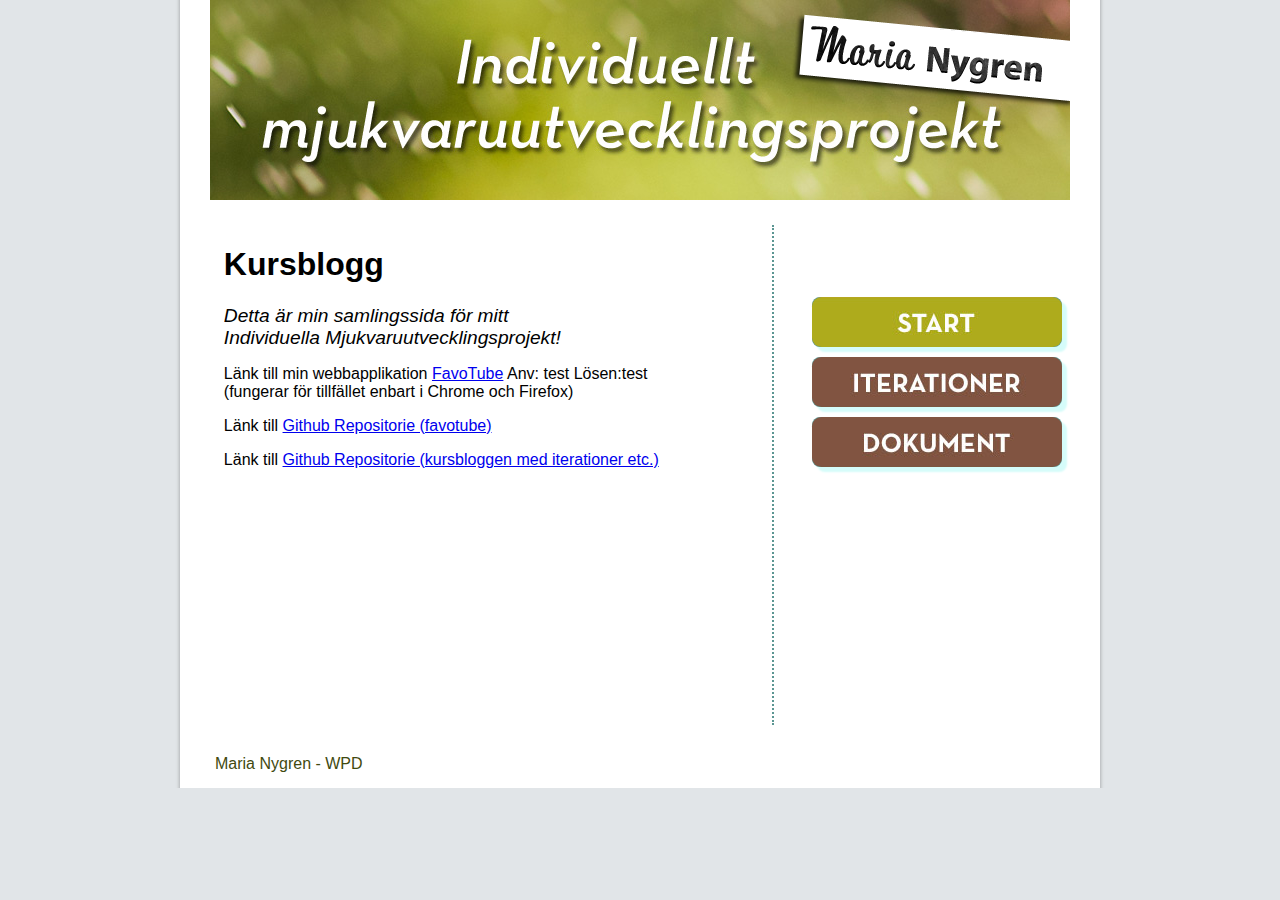
<file: index.html>
﻿<!doctype html>
<html lang="sv">
	<head> 
	<meta charset="utf-8" />
	<meta name="viewport" content="width:device-width, initial-scale=1.0" />
	<title>Kursblogg</title>
	<link rel="stylesheet" href="main.css" media="screen" type="text/css" />
	<link type="text/css" rel="stylesheet" media="print" href="print.css" />
	<link rel="shortcut icon" href="pics/favicon.ico" type="image/x-icon" />
	<link rel="apple-touch-icon" href="pics/appleicon.png" />
	<script>  
		 document.createElement("header"); 
		 document.createElement("hgroup");  
		 document.createElement("footer"); 
		 document.createElement("article"); 
		 document.createElement("main"); 
		 document.createElement("section"); 
		 document.createElement("nav"); 
		 document.createElement("aside"); 
		 document.createElement("address"); 
	</script> 

	</head>

	 	<body>
	<div id="page">
	
		<header id="header">
			<img class="logo" src="pics/logo.png" alt="Logo" />
		</header>
	
	<div id="column-right">
	<nav id="menu">
		<ul>
			<li class="active"><a href="#mainBlog">Start</a></li>
			<li class="labbKnapp"><a href="pages/iterationer.html">Iterationer</a></li>
			<li class="dailyKnapp"><a href="pages/documents.html#mainBlog">Daily Scrum</a></li>
		</ul>
	</nav>
	</div>
 			
	<div id="columnLeft">		
		<div id="mainBlog">
		<main>
		<header>
		<h1>Kursblogg</h1> </header>
		<span class="italic">Detta är min samlingssida för mitt <br />Individuella Mjukvaruutvecklingsprojekt!</span> 
		<br />
		<p> Länk till min webbapplikation <a href="http://favotube.comule.com/" target="_blank">FavoTube</a> Anv: test   Lösen:test
			<br /> (fungerar för tillfället enbart i Chrome och Firefox)</p>
		<p>Länk till <a href="https://github.com/mn22nw/1dv430_mn22nw" target="_blank">Github Repositorie (favotube)</a></p>
		<p>Länk till <a href="https://github.com/mn22nw/KursBloggIMP/tree/gh-pages" target="_blank">Github Repositorie (kursbloggen med iterationer etc.)</a>
		</p>
		<!-- Rubrik för inlägg -->
		
		 </main>
		</div>
	</div>
	<footer id="footer"> Maria Nygren - WPD </footer> 
	</div>
 	</body>
 </html>
</file>
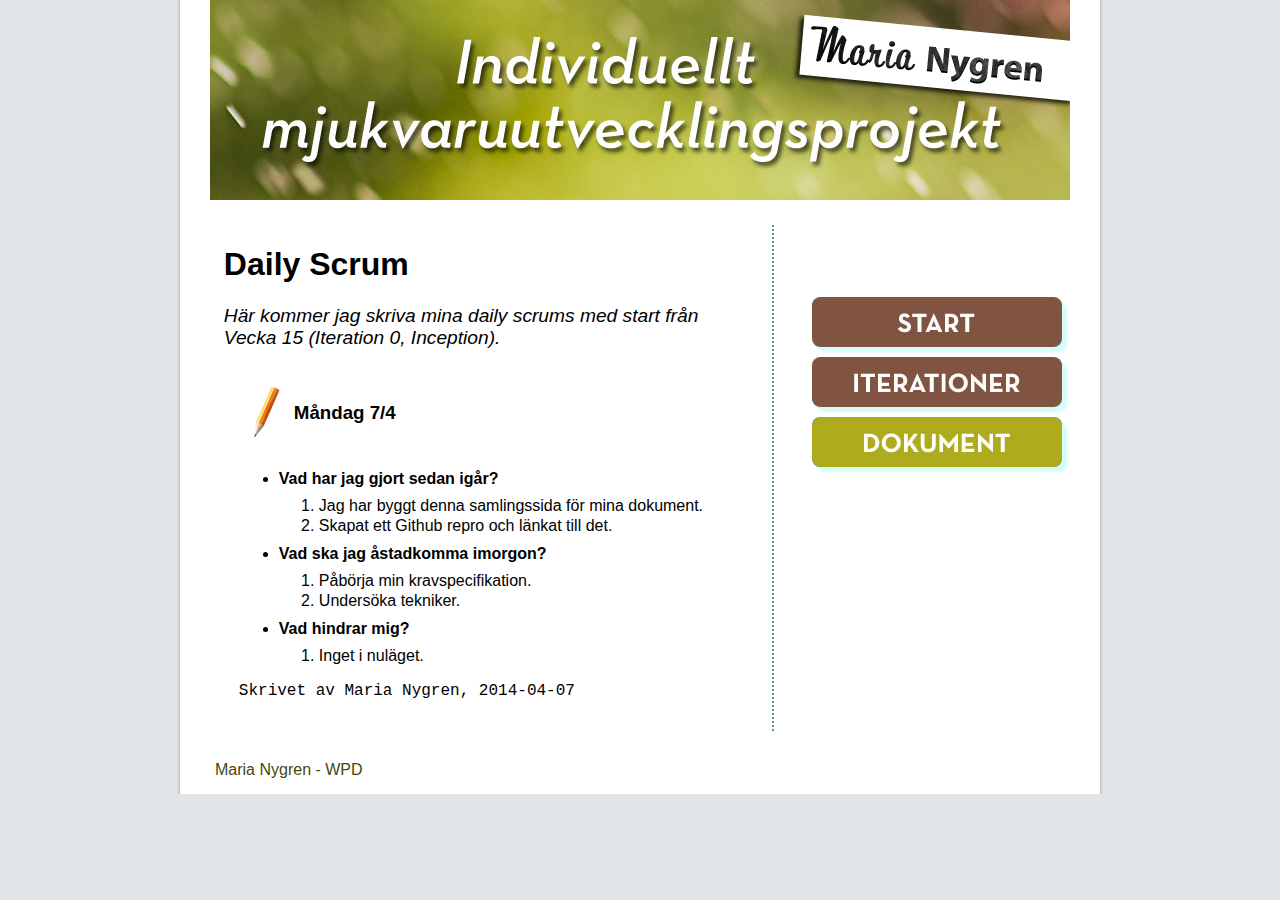
<file: daily.html>
﻿<!doctype html>
<html lang="sv">
	<head> 
	<meta charset="utf-8" />
	<meta name="viewport" content="width:device-width, initial-scale=1.0" />
	<title>Kursblogg - Daily Scrum</title>
	<link rel="stylesheet" href="../main.css" media="screen" type="text/css" />
	<link type="text/css" rel="stylesheet" media="print" href="../print.css" />
	<link rel="shortcut icon" href="../pics/favicon1.ico" type="image/x-icon" />
	<link rel="apple-touch-icon" href="../pics/appleicon.png" />
	<script>  
		 document.createElement("header"); 
		 document.createElement("hgroup");  
		 document.createElement("footer"); 
		 document.createElement("article"); 
		 document.createElement("main"); 
		 document.createElement("section"); 
		 document.createElement("nav"); 
		 document.createElement("aside"); 
		 document.createElement("address"); 
	</script> 

	</head>

	 	<body>
	<div id="page">
	
		<header id="header">
			<img class="logo" src="../pics/logo.png" alt="Logo" />
		</header>
	
	<div id="column-right">
	<nav id="menu">
		<ul>
			<li class="startKnapp"><a href="../index.html#mainBlog">Start</a></li>
			<li class="labbKnapp"><a href="iterationer.html#mainBlog">Iterationer</a></li>
			<li class="dailyActive"><a href="#mainBlog">Daily Scrum</a></li>
		</ul>
	</nav>
	</div>
 			
	<div id="columnLeft">		
		<div id="mainBlog">
		<main>
		<header>
		<h1>Daily Scrum</h1> </header>
		<span class="italic">Här kommer jag skriva mina daily scrums med start från Vecka 15 (Iteration 0, Inception).</span> 
		
				<!-- Rubrik för inlägg -->
			<div id="v15" class="post">
				<h3>Måndag 7/4</h3>
				<ul>
					<li>Vad har jag gjort sedan igår?
						<ol>
							<li>Jag har byggt denna samlingssida för mina dokument.</li>
							<li>Skapat ett Github repro och länkat till det.</li>
						</ol>
					</li>
					<li>Vad ska jag åstadkomma imorgon?
						<ol>
							<li>Påbörja min kravspecifikation.</li>
							<li>Undersöka tekniker.</li>
						</ol>
					</li>
					<li>Vad hindrar mig?
						<ol>
							<li>Inget i nuläget.</li>
						</ol>
					</li>
				</ul>
				<!-- namn och tidpunkt -->
				<footer><p class="datum"> Skrivet av Maria Nygren, 2014-04-07</p></footer>
			</div>
	
		 </main>
		</div>
	</div>
	<footer id="footer"> Maria Nygren - WPD </footer> 
	</div>
 	</body>
 </html>
</file>
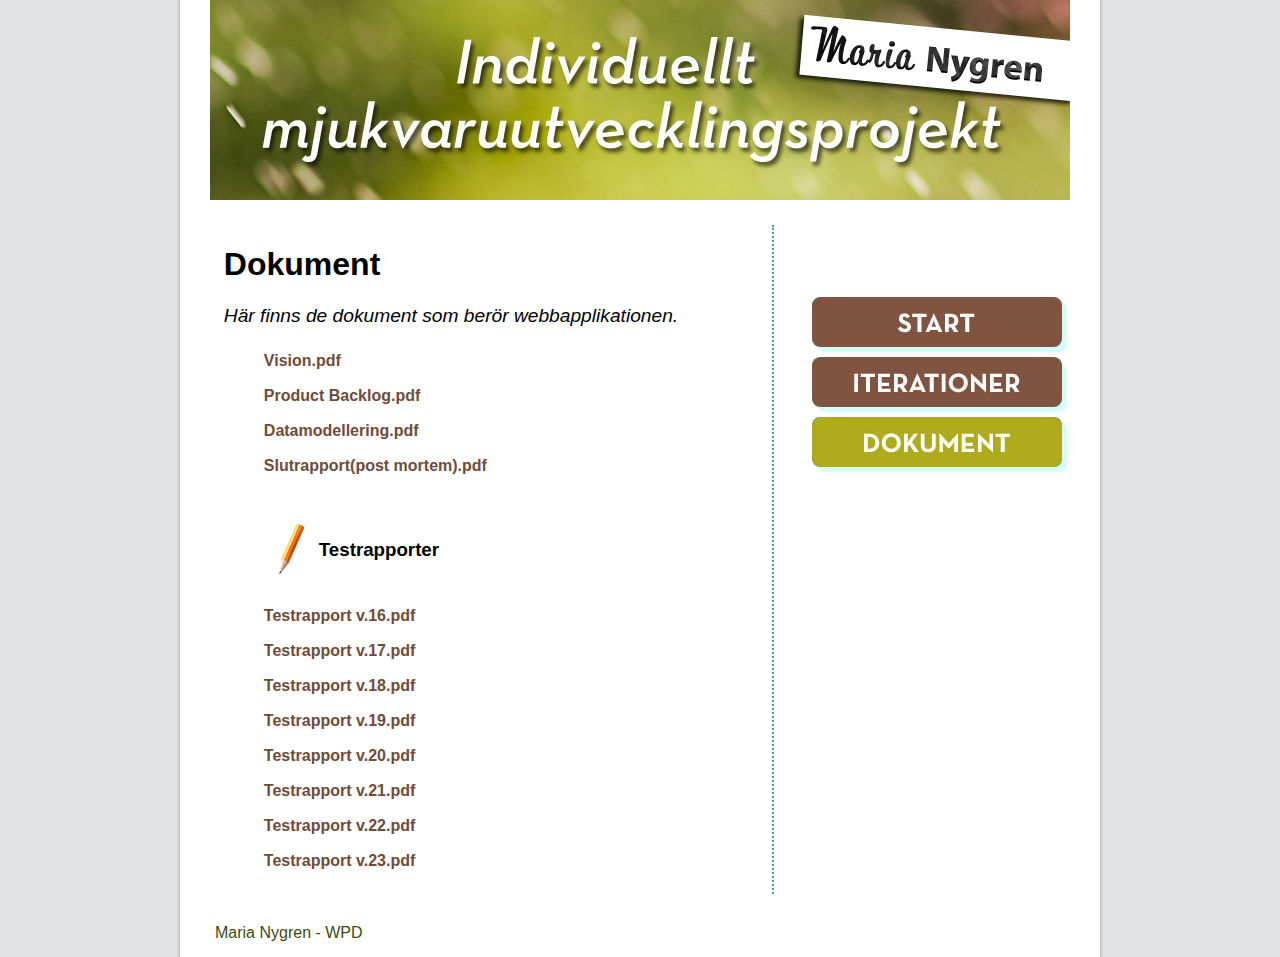
<file: pages/documents.html>
﻿<!doctype html>
<html lang="sv">
	<head> 
	<meta charset="utf-8" />
	<meta name="viewport" content="width:device-width, initial-scale=1.0" />
	<title>Kursblogg - Daily Scrum</title>
	<link rel="stylesheet" href="../main.css" media="screen" type="text/css" />
	<link type="text/css" rel="stylesheet" media="print" href="../print.css" />
	<link rel="shortcut icon" href="../pics/favicon.ico" type="image/x-icon" />
	<link rel="apple-touch-icon" href="../pics/appleicon.png" />
	<script>  
		 document.createElement("header"); 
		 document.createElement("hgroup");  
		 document.createElement("footer"); 
		 document.createElement("article"); 
		 document.createElement("main"); 
		 document.createElement("section"); 
		 document.createElement("nav"); 
		 document.createElement("aside"); 
		 document.createElement("address"); 
	</script> 

	</head>

	 	<body>
	<div id="page">
	
		<header id="header">
			<img class="logo" src="../pics/logo.png" alt="Logo" />
		</header>
	
	<div id="column-right">
	<nav id="menu">
		<ul>
			<li class="startKnapp"><a href="../index.html#mainBlog">Start</a></li>
			<li class="labbKnapp"><a href="iterationer.html#mainBlog">Iterationer</a></li>
			<li class="dailyActive"><a href="#mainBlog">Daily Scrum</a></li>
		</ul>
	</nav>
	</div>
 			
	<div id="columnLeft">		
		<div id="mainBlog">
		<main>
		<h1>Dokument</h1> </header>
		<div class="noBullet">
		<span class="italic">Här finns de dokument som berör webbapplikationen. </span> 

			<ul>
				<li><a href="../pdf/vision.pdf" target="_blank">Vision.pdf</a></li>
				<li><a href="../pdf/produkt_backlog.pdf" target="_blank">Product Backlog.pdf</a></li>
				<li><a href="../pdf/datamodellering.pdf" target="_blank">Datamodellering.pdf</a></li>
				<li><a href="../pdf/slutrapport.pdf" target="_blank">Slutrapport(post mortem).pdf</a></li>
				<br />
				<h3>Testrapporter</h3>
				<li><a href="../pdf/testrapport_v16.pdf" target="_blank">Testrapport v.16.pdf</a></li>
				<li><a href="../pdf/testrapport_v17.pdf" target="_blank">Testrapport v.17.pdf</a></li>
				<li><a href="../pdf/testrapport_v18.pdf" target="_blank">Testrapport v.18.pdf</a></li>
				<li><a href="../pdf/testrapport_v19.pdf" target="_blank">Testrapport v.19.pdf</a></li>
				<li><a href="../pdf/testrapport_v20.pdf" target="_blank">Testrapport v.20.pdf</a></li>
				<li><a href="../pdf/testrapport_v21.pdf" target="_blank">Testrapport v.21.pdf</a></li>
				<li><a href="../pdf/testrapport_v22.pdf" target="_blank">Testrapport v.22.pdf</a></li>	
				<li><a href="../pdf/testrapport_v23.pdf" target="_blank">Testrapport v.23.pdf</a></li>			
			</ul>
		</div>		
	
		 </main>
		</div>
	</div>
	<footer id="footer"> Maria Nygren - WPD  </footer> 
	</div>
 	</body>
 </html>
</file>
<file: main.css>
﻿@charset "UTF-8";
@import url(http://fonts.googleapis.com/css?family=Volkhov:400,700);


	body {			overflow-y: scroll;
					font-family: "Georgia", Tahoma, Sans-Serif;
					margin:0 auto;
					background: #e1e5e8;}
	h2 {				padding-top:10px;}
	img, video {		max-width:100%;}
	
	article, aside, details, figcaption, figure, 
	footer, header, hgroup, menu, nav, section{ display: block; } 

		/** Anger sidans storlek och placering*
---------------------------------------------------------------------- */	
	#page {			width:930px; 
					min-height:100%; 
					height:auto !important;  
					height: 100%; 						
					margin:0 auto;
					padding-bottom:15px;
					margin-bottom:-25px;
					
					background: url(pics/bg.gif) repeat-y center 0;
					background-size:930px;
	}

		/** Header*
---------------------------------------------------------------------- */
	#header {  		display:block; height:200px; width:92.5%; margin: 0 auto; padding-top:25px; 
					background: url('pics/header.jpg');
					background-repeat: no-repeat;}
	#header h1 {		margin-top:70px; float:left; padding-left:12px; 	color:#484759;}
		
		/** Inställningar för den högra kolumnen*
---------------------------------------------------------------------- */
	#column-right { width:35%;float:right; overflow:hidden;  } 
	
		/** Menyn*
---------------------------------------------------------------------- */
	#menu a {		line-height:2em;
					display:block;					
					text-align: center;
					text-decoration:none;
					font-family: 'Volkhov', serif;
					font-size:1.2em;
					height:50px;
					border-radius:0.5em;
					margin-bottom:10px;
					background: url('pics/menu.jpg') no-repeat;
					text-indent:100%;
					white-space:nowrap;
					overflow:hidden;
					}
					
	#menu a:link {	color:#FFF;					font-weight:bold;		
					
												letter-spacing:1px; }
	#menu a:visited{ color:#FFF;}               
												    
	#menu a:hover{  	color:#0c3331;}
	#menu a:active{ 	color:#FFF; border:none;}
	#menu li {		border-radius:0.5em; 
					width:250px; 		
					background:#5B9692;
					box-shadow: 5px 5px 2px #d5fcfa;}
	
	/*Startknapp*/
	#menu .startKnapp a{ 				}
	#menu .startKnapp a:hover{ 			background-position:0 100%;  }
	#menu .active a{						background-position:0 100%;  }

	
	/*labbknapp*/
	#menu .labbKnapp a{ 					background-position:-250px 0;}
	#menu .labbKnapp a:hover{ 			background-position:-250px 100%;}
	#menu .activeLabb a{ 				background-position:-250px 100%;}
	
	/*Presentationsknapp*/
	#menu .presentationKnapp a{			background-position:-500px 0;}
	#menu .presentationKnapp a:hover{	background-position:-500px 100%;}  
	#menu .activePresentation a {		background-position:-500px 100%;}
	
	/*DailyScrumknapp*/
	#menu .dailyKnapp a {					background-position:-750px 0;}
	#menu .dailyKnapp a:hover { 			background-position:-750px 100%;}
	#menu .dailyActive a{ 				background-position:-750px 100%;}

	#menu ul {		list-style:none; 
					line-height:1.5em; 
					width:250px;
					margin-left:-0.5em;
					margin-top: 4.5em;
									
				}

		/** Inställningar för den vänstra kolumnen*
---------------------------------------------------------------------- */
	#columnLeft {	min-height:500px; 	height:auto !important; 	width:62%;
					margin-left:20px;	border-right:2px #5B9692 dotted; }
					
	#mainBlog {		margin-left:5%; 	margin-right:5%;  
					overflow:hidden;}
	
	#mainBlog h3{ 	line-height:60px; width:100%; height:60px; padding-left:55px; 
					background: url(pics/penna.jpg) no-repeat;}

	#mainBlog li { 	font-weight:bold; 
					line-height: 35px;}
	
	#mainBlog ol li{	font-weight:200;
					line-height: 20px;}	
		
	#mainBlog dl {	font-weight:bold;}
	#mainBlog dd {	font-weight:normal;
					font-style:italic;}
		
	.datum {			font-family:"Courier New", Courier, monospace; width:350px;}
	.logo {				float:right; 
						margin-top:-35px;}
	.post { 			padding:15px;}
	.right{ 		float:right;	padding:5px; 	background:white;   border:2px solid grey; 	margin:0 5px; 			margin-bottom:20px; 	margin-left:15px;}
	.left {			float:left; 	padding:5px; 	background:white; 	border:2px solid grey; 	margin:5px 5px 5px 0; 	margin-right:15px; 		margin-bottom:20px; }
	
	#tabell {		background:#f4f4f4; border:2px solid #ddd; padding:15px; 
					margin-top: 15px;	width:500px;
					margin-bottom:45px;}
	#tabell td, th{	padding:10px 10px 10px 10px;}
	
		/** mini-fix utseenden*
---------------------------------------------------------------------- */
	.italic{font-style: italic;
			font-size:1.2em;}
	#footer {
			margin-left:40px;
			color:#424a0f;
			margin-top:30px;
	}
	.noBullet ul li{ 
				list-style-type: none;
				}
	.noBullet a {
				text-decoration:none;
				color:#714b3a;
	}

	/** CSS för mobila enheter*
---------------------------------------------------------------------- */
@media screen and (max-width:480px) 
{
#page {				width:100%;
					min-width:320px;
	}
#column-right { 		float:none; 			width:100%; 		overflow:hidden; 	margin-top:130px;} 
#columnLeft { 		float:none; 			width:90%; 			overflow:hidden; 	border:none; } 
#mainBlog {			margin:0 auto;			width:90%; }
#header {			float:none;				padding-left:0;}
#header h1 {			text-align:center; 		float:none; }
#menu ul {			max-width:200px;		width:100%; 		margin:0 auto; 		margin-top:50px; }
#menu li {			margin:0 auto; 			margin-left:-2.5em;}
.logo {				display:block; 			margin:0 auto;		float:none; }
.datum {				width:90%;}
img {				max-width:80%;}
video {				max-height:210px;}
.left , .right {		float:none; 			margin:0 auto;}
#mainBlog h3 {		padding-right:5px; 		line-height:30px;}
.br {				display:inline;}
#tabell{width:80%;}
table, thead, tbody, th, td, tr { 
		display: block; 
	}
#kontaktform {		width:90%; }
textarea {			width:90%;  }
.fleft {				float:none;}
.label { 			width:80px; 
					display:block; }
.label2 { 			width:200px; 
					display:block; }}
</file>
<file: print.css>
﻿@charset "UTF-8";

#menu {display:none; } 
#page video{display:none;}
#columnLeft{border:none; width:100%;}
body {font-family: "Times New Roman", serif; font-size:1.5em;}
#tabell {background:#FFF;}
.logo {display:none;}
.left {display:none;}

a:link:after, a:visited:after {
   content: " (http://" attr(href) ") ";
   }
#kontaktform {font-size:0.8em;}
#button {display:none;}
 
 a {text-decoration:none; color:black;}
#labb1 , #bunny {page-break-before:always; padding-top:30px;}
#mainBlog ol li {line-height:28px;}
</file>
